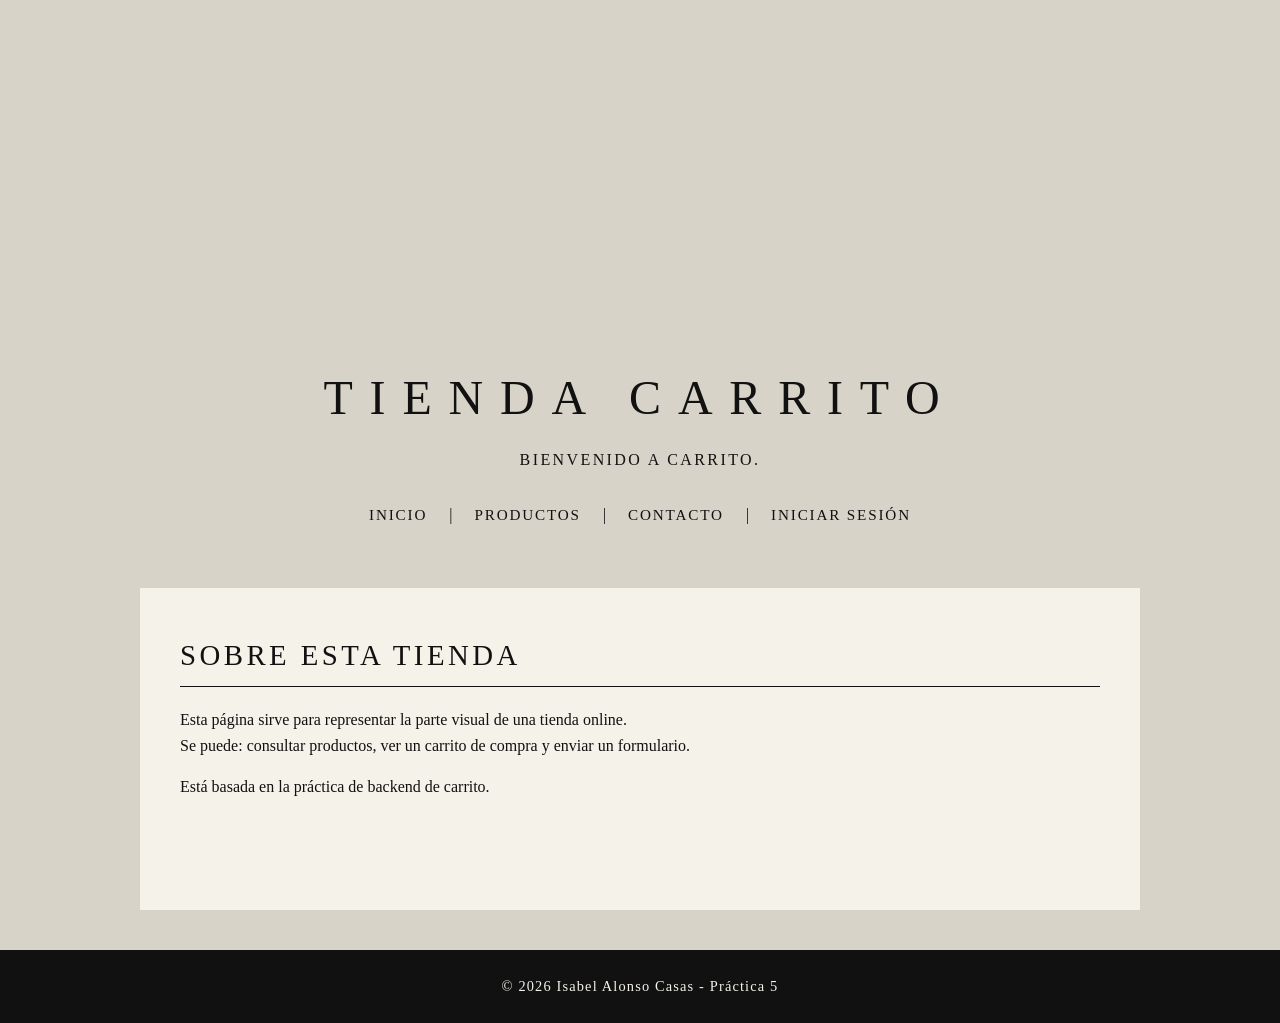
<file: index.html>
<!DOCTYPE html>
<html lang="es">
<head>
  <meta charset="UTF-8">
  <meta name="viewport" content="width=device-width, initial-scale=1.0">
  <title>Tienda Carrito - Inicio</title>
  <link rel="stylesheet" href="style.css">
</head>
<body>

  <header>
    <video autoplay muted loop src="ELCARRITO.mp4" type="video/mp4">
        Vídeo.
    </video>

    <h1>Tienda Carrito </h1> 
    <p>Bienvenido a CARRITO.</p>

    <nav>
      <a href="index.html">Inicio</a> |
      <a href="productos.html">Productos</a> |
      <a href="contacto.html">Contacto</a> |
      <a id="link-sesion" href="login.html">Iniciar sesión</a>
    </nav>

  </header>

  <main>
    <section>
      <h2>Sobre esta tienda</h2>
      <p>
        Esta página sirve para representar la parte visual de una tienda online. <br>
        Se puede: consultar productos, ver un carrito de compra y enviar un formulario.
      </p>
      <p>
        Está basada en la práctica de backend de carrito.
      </p>
    </section>
  </main>

  <footer>
     <p>© 2026 Isabel Alonso Casas - Práctica 5 </p>
  </footer>

  <script src="script.js"></script>

</body>
</html>
</file>
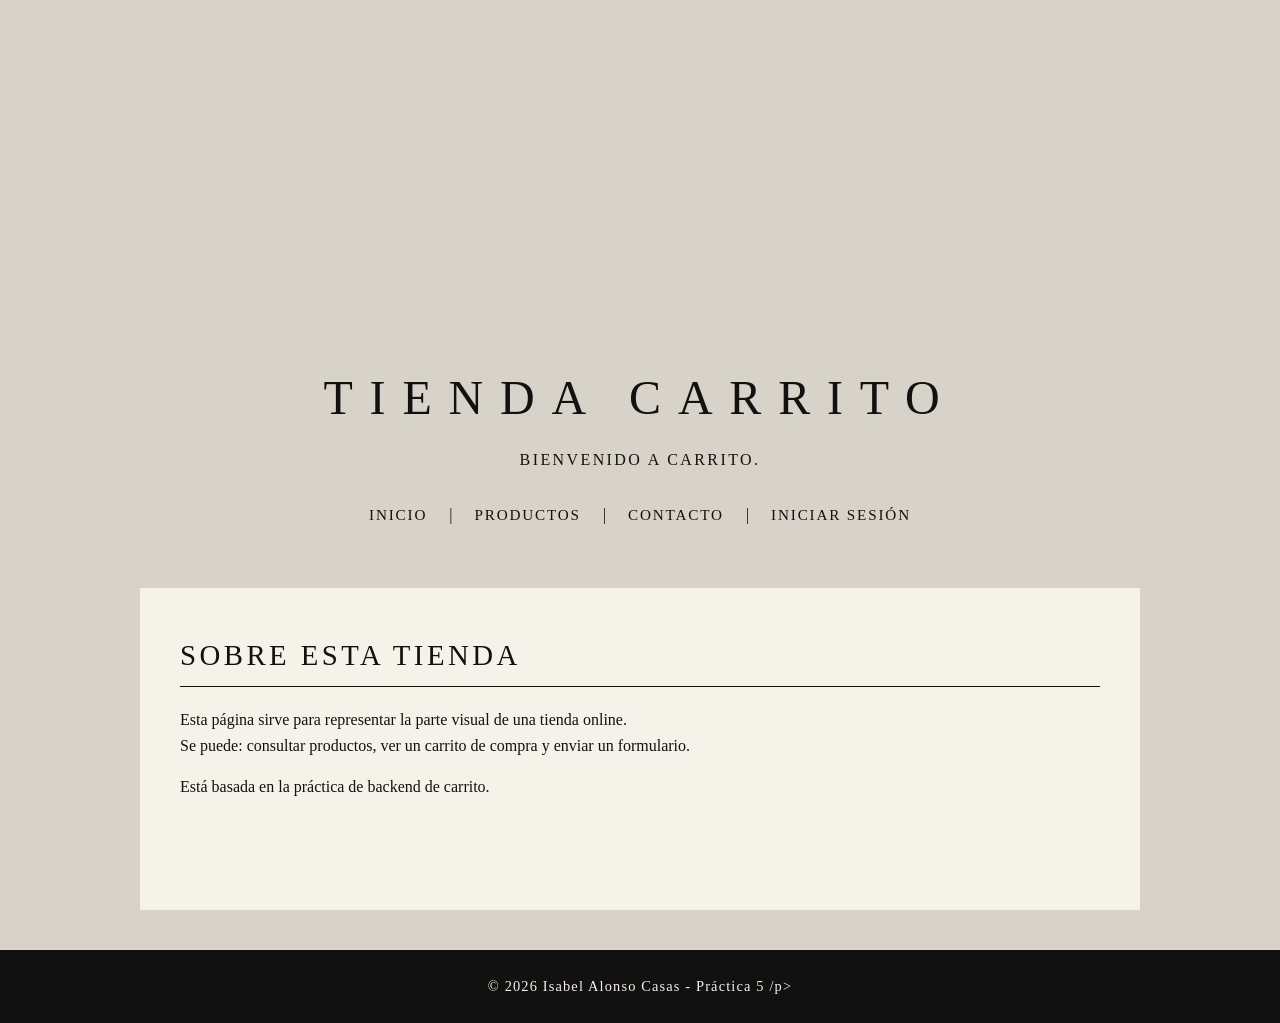
<file: frontend/index.html>
<!DOCTYPE html>
<html lang="es">
<head>
  <meta charset="UTF-8">
  <meta name="viewport" content="width=device-width, initial-scale=1.0">
  <title>Tienda Carrito - Inicio</title>
  <link rel="stylesheet" href="style.css">
</head>
<body>

  <header>
    <video autoplay muted loop src="ELCARRITO.mp4" type="video/mp4">
        Vídeo.
    </video>

    <h1>Tienda Carrito </h1> 
    <p>Bienvenido a CARRITO.</p>

    <nav>
      <a href="index.html">Inicio</a> |
      <a href="productos.html">Productos</a> |
      <a href="contacto.html">Contacto</a> |
      <a id="link-sesion" href="login.html">Iniciar sesión</a>
    </nav>

  </header>

  <main>
    <section>
      <h2>Sobre esta tienda</h2>
      <p>
        Esta página sirve para representar la parte visual de una tienda online. <br>
        Se puede: consultar productos, ver un carrito de compra y enviar un formulario.
      </p>
      <p>
        Está basada en la práctica de backend de carrito.
      </p>
    </section>
  </main>

  <footer>
     <p>© 2026 Isabel Alonso Casas - Práctica 5 /p>
  </footer>

  <script src="script.js"></script>

</body>
</html>
</file>
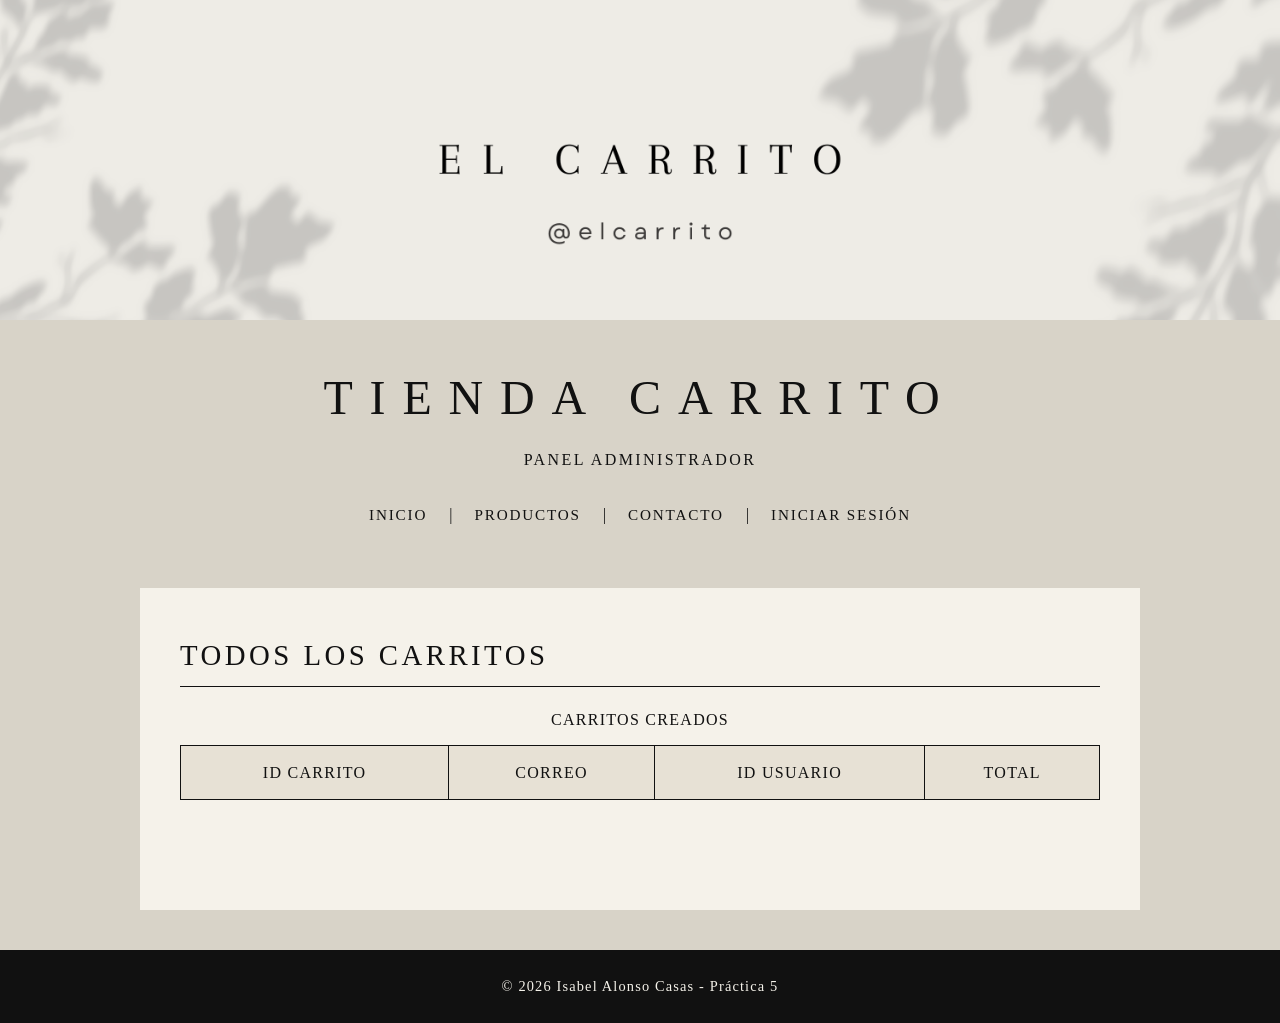
<file: admin.html>
<!DOCTYPE html>
<html lang="es">
<head>
  <meta charset="UTF-8">
  <meta name="viewport" content="width=device-width, initial-scale=1.0">
  <title>Tienda Carrito - Admin</title>
  <link rel="stylesheet" href="style.css">
</head>
<body>

<header>
  <img src="ELCARRITO.png" alt="Imagen carrito" width="300">

  <h1>Tienda Carrito</h1>
  <p>Panel administrador</p>

 <nav>
      <a href="index.html">Inicio</a> |
      <a href="productos.html">Productos</a> |
      <a href="contacto.html">Contacto</a> |
      <a id="link-sesion" href="login.html">Iniciar sesión</a>
    </nav>

</header>

<main>
  <section>
    <h2>Todos los carritos</h2>

    <table border="1">
      <caption>Carritos creados</caption>
      <thead>
        <tr>
          <th>ID Carrito</th>
          <th>Correo</th>
          <th>ID Usuario</th>
          <th>Total</th>
        </tr>
      </thead>
      <tbody id="tabla-carritos"></tbody>
    </table>
    
  </section>

</main>

<footer>
  <p>© 2026 Isabel Alonso Casas - Práctica 5 </p>
</footer>

<script src="script.js"></script>

</body>
</html>
</file>
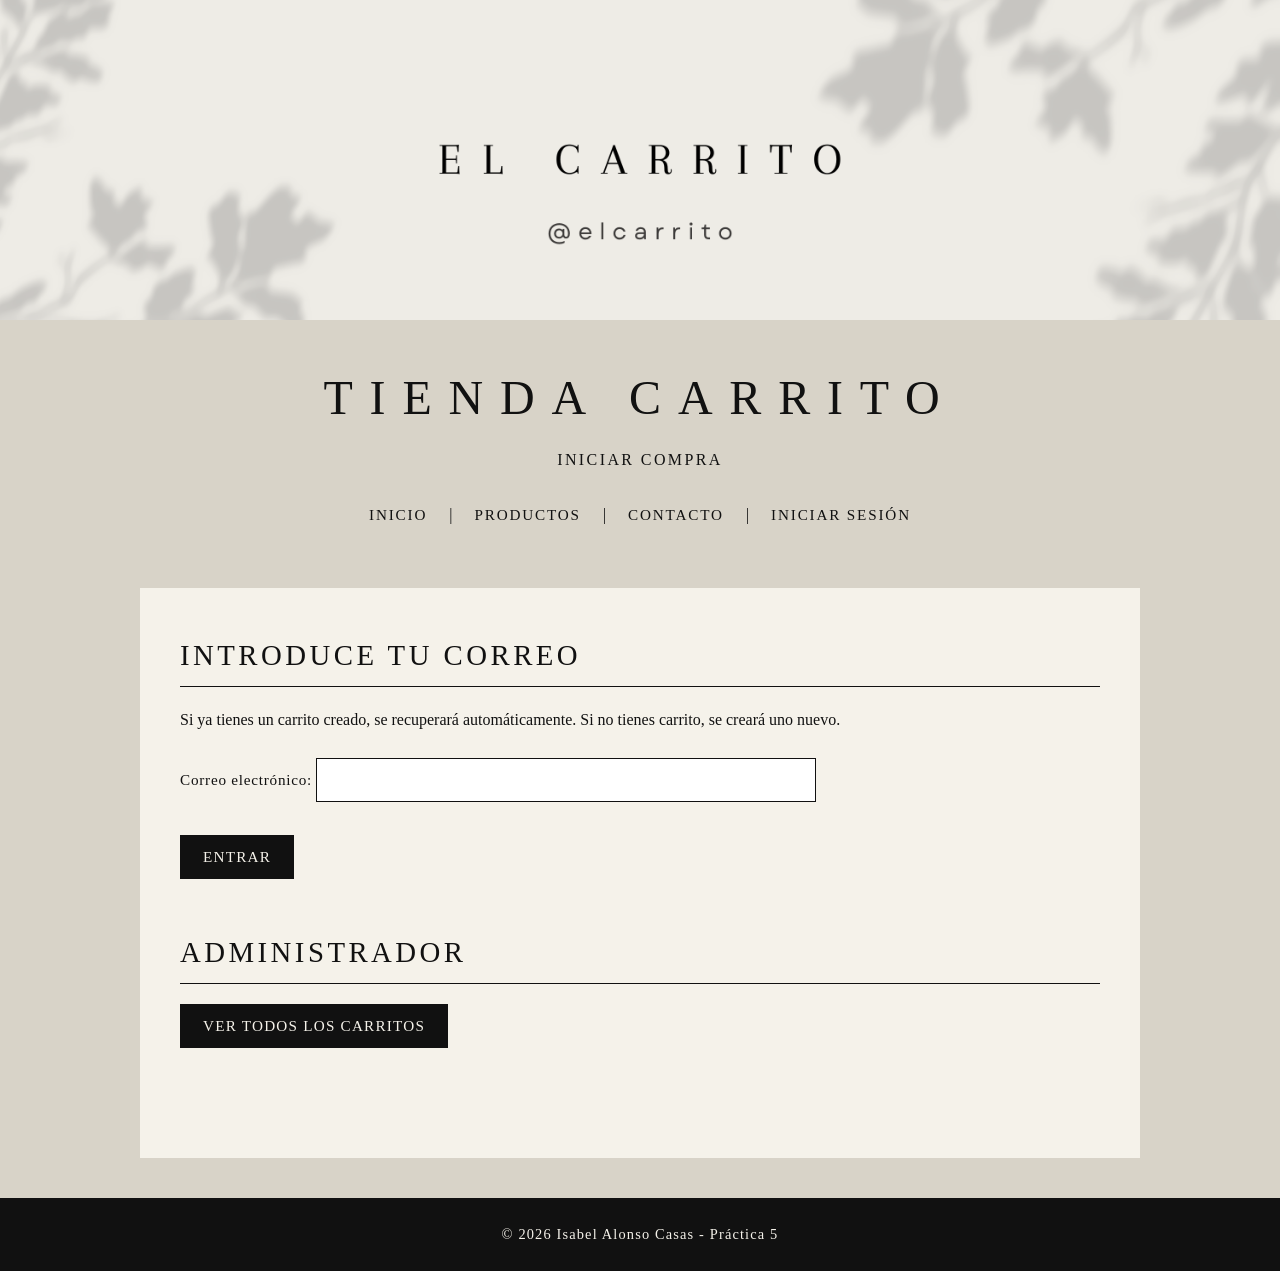
<file: carrito.html>
<!DOCTYPE html>
<html lang="es">
<head>
  <meta charset="UTF-8">
  <meta name="viewport" content="width=device-width, initial-scale=1.0">
  <title>Tienda Carrito - Carrito</title>
  <link rel="stylesheet" href="style.css">
</head>
<body>

  <header>

    <img src="ELCARRITO.png" alt="Imagen carrito" width="300">

    <h1>Tienda Carrito</h1>
    <p>Carrito de compra</p>

     <nav>
      <a href="index.html">Inicio</a> |
      <a href="productos.html">Productos</a> |
      <a href="contacto.html">Contacto</a> |
      <a id="link-sesion" href="login.html">Iniciar sesión</a>
    </nav>

  </header>

  <main>

    <section>
    <h2>Resumen del carrito</h2>

    <p id="datos-carrito"></p>

    <table border="1">
      <caption>Productos añadidos</caption>

      <thead>
        <tr>
          <th>ID Artículo</th>
          <th>Unidades</th>
          <th>Precio unitario</th>
          <th>Precio final</th>
          <th>Quitar producto</th>
        </tr>
      </thead>

      <tbody id="tabla-lineas-carrito"></tbody>
    </table>

    <p id="mensaje-carrito"></p>

    <button id="btn-borrar-carrito">Borrar carrito completo</button>
    <button id="btn-cerrar-sesion">Cerrar sesión</button>
  </section>

  </main>

  <footer>
     <p>© 2026 Isabel Alonso Casas - Práctica 5 </p>
  </footer>

  <script src="script.js"></script>

</body>
</html>
</file>
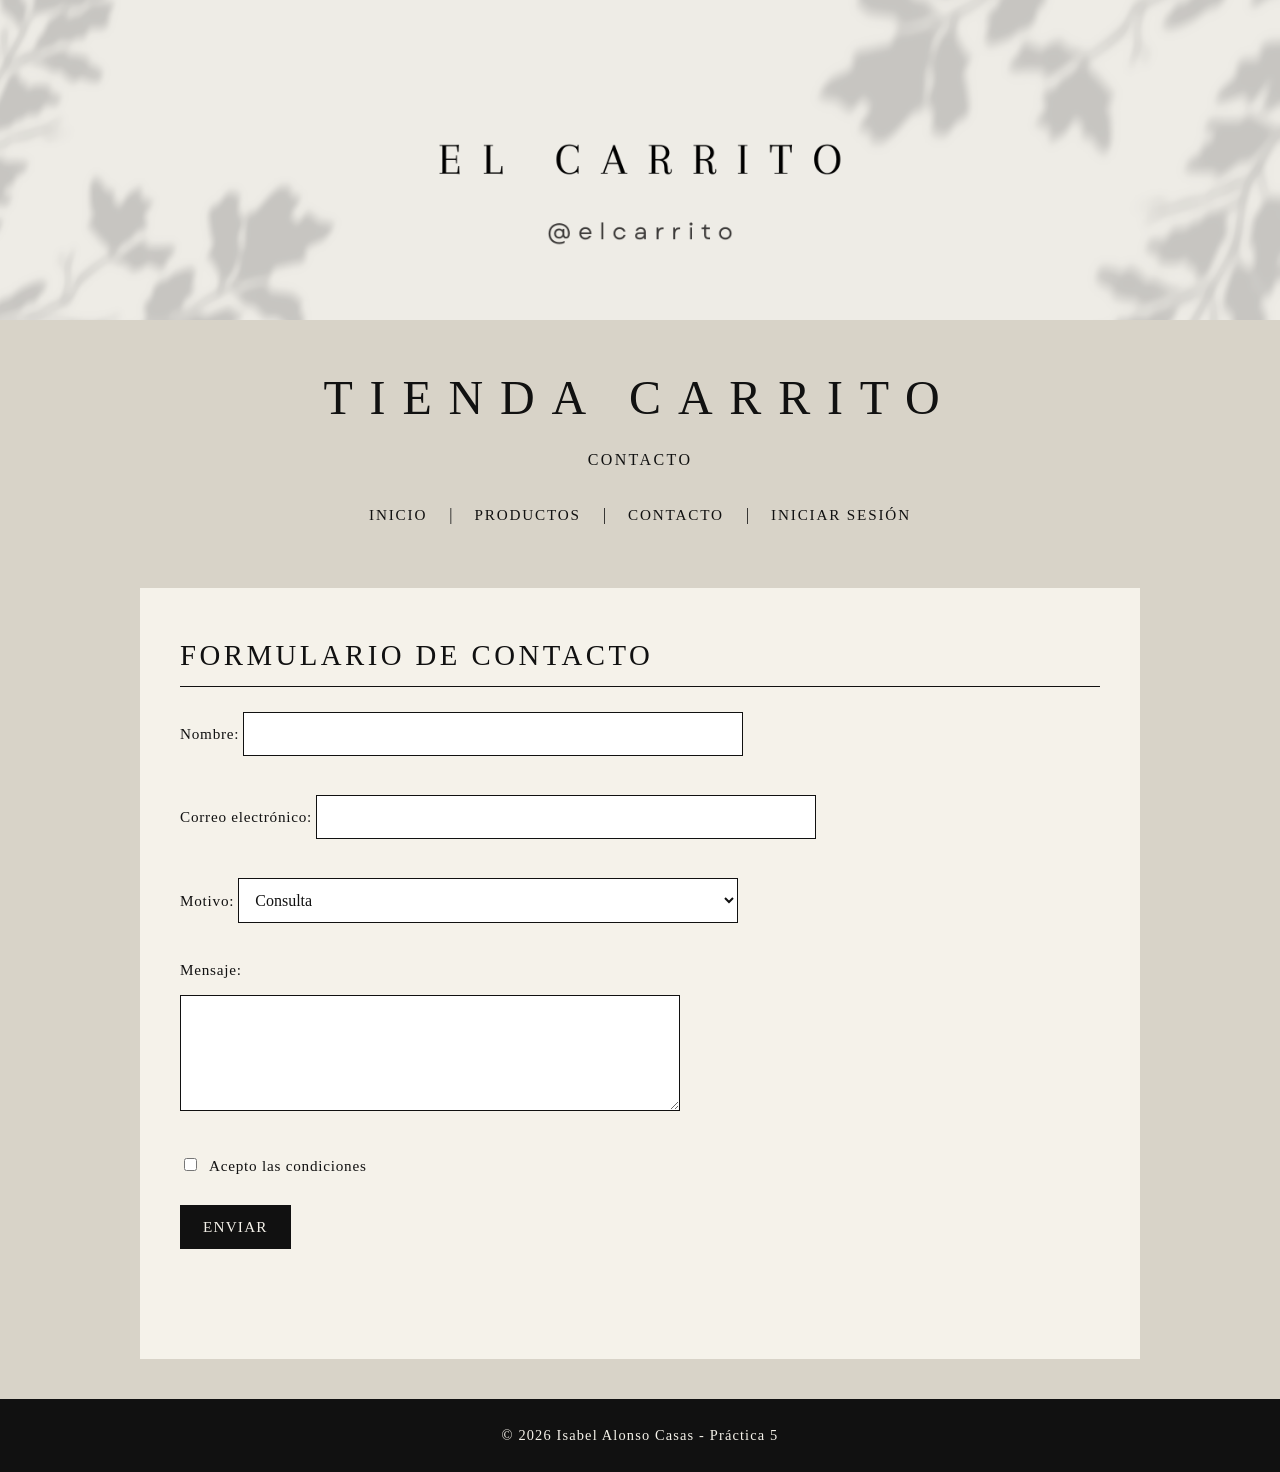
<file: contacto.html>
<!DOCTYPE html>
<html lang="es">
<head>
  <meta charset="UTF-8">
  <meta name="viewport" content="width=device-width, initial-scale=1.0">
  <title>Tienda Carrito - Contacto</title>
  <link rel="stylesheet" href="style.css">
</head>
<body>

  <header>

    <img src="ELCARRITO.png" alt="Imagen carrito" width="300">

    <h1>Tienda Carrito</h1>
    <p>Contacto</p>

    <nav>
      <a href="index.html">Inicio</a> |
      <a href="productos.html">Productos</a> |
      <a href="contacto.html">Contacto</a> |
      <a id="link-sesion" href="login.html">Iniciar sesión</a>
    </nav>

  </header>

  <main>

    <section>
      <h2>Formulario de contacto</h2>

      <form id="form-contacto">

        <p>
          <label for="nombre">Nombre:</label>
          <input type="text" id="nombre" name="nombre" required>
        </p>

        <p>
          <label for="correo">Correo electrónico:</label>
          <input type="email" id="correo" name="correo" required>
        </p>

        <p>
          <label for="motivo">Motivo:</label>
          <select id="motivo" name="motivo">
            <option value="consulta">Consulta</option>
            <option value="pedido">Pedido</option>
            <option value="incidencia">Incidencia</option>
          </select>
        </p>

        <p>
          <label for="mensaje">Mensaje:</label><br>
          <textarea id="mensaje" name="mensaje" rows="5" cols="40"></textarea>
        </p>

        <p>
          <input type="checkbox" id="acepto" name="acepto" required>
          <label for="acepto">Acepto las condiciones</label>
        </p>

        <p>
          <button type="submit">Enviar</button>
        </p>

      </form>

      <p id="mensaje-contacto"></p>

    </section>

  </main>

  <footer>
     <p>© 2026 Isabel Alonso Casas - Práctica 5 </p>
  </footer>

  <script src="script.js"></script>

</body>
</html>
</file>
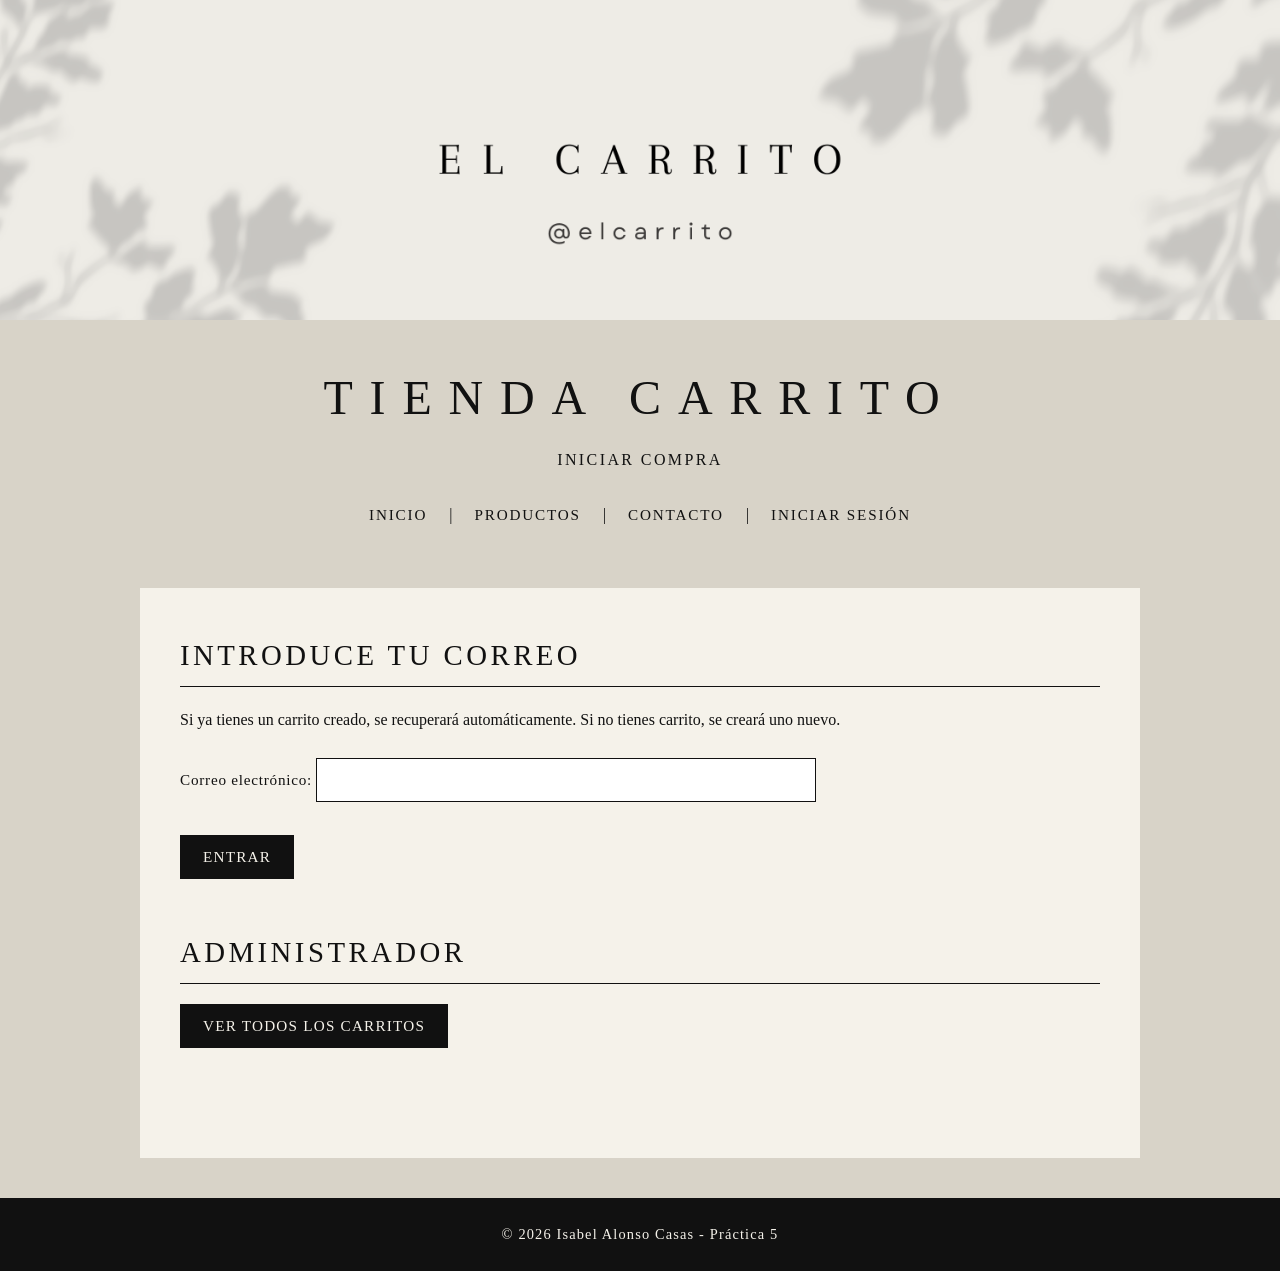
<file: login.html>
<!DOCTYPE html>
<html lang="es">
<head>
  <meta charset="UTF-8">
  <meta name="viewport" content="width=device-width, initial-scale=1.0">
  <title>Tienda Carrito - Iniciar compra</title>
  <link rel="stylesheet" href="style.css">
</head>
<body>

<header>
  <img src="ELCARRITO.png" alt="Imagen carrito" width="300">

  <h1>Tienda Carrito</h1>
  <p>Iniciar compra</p>

   <nav>
      <a href="index.html">Inicio</a> |
      <a href="productos.html">Productos</a> |
      <a href="contacto.html">Contacto</a> |
      <a id="link-sesion" href="login.html">Iniciar sesión</a>
    </nav>

</header>

<main>
  <section>
    <h2>Introduce tu correo</h2>

    <p>
      Si ya tienes un carrito creado, se recuperará automáticamente.
      Si no tienes carrito, se creará uno nuevo.
    </p>

    <form id="form-login">
      <p>
        <label for="correo-login">Correo electrónico:</label>
        <input type="email" id="correo-login" required>
      </p>

      <button type="submit">Entrar</button>
    </form>

    <p id="mensaje-login"></p>
  </section>

  <section>
    <h2>Administrador</h2>
    <a href="admin.html">
        <button>Ver todos los carritos</button>
    </a>
  </section>
</main>

<footer>
   <p>© 2026 Isabel Alonso Casas - Práctica 5 </p>
</footer>

<script src="script.js"></script>

</body>
</html>
</file>
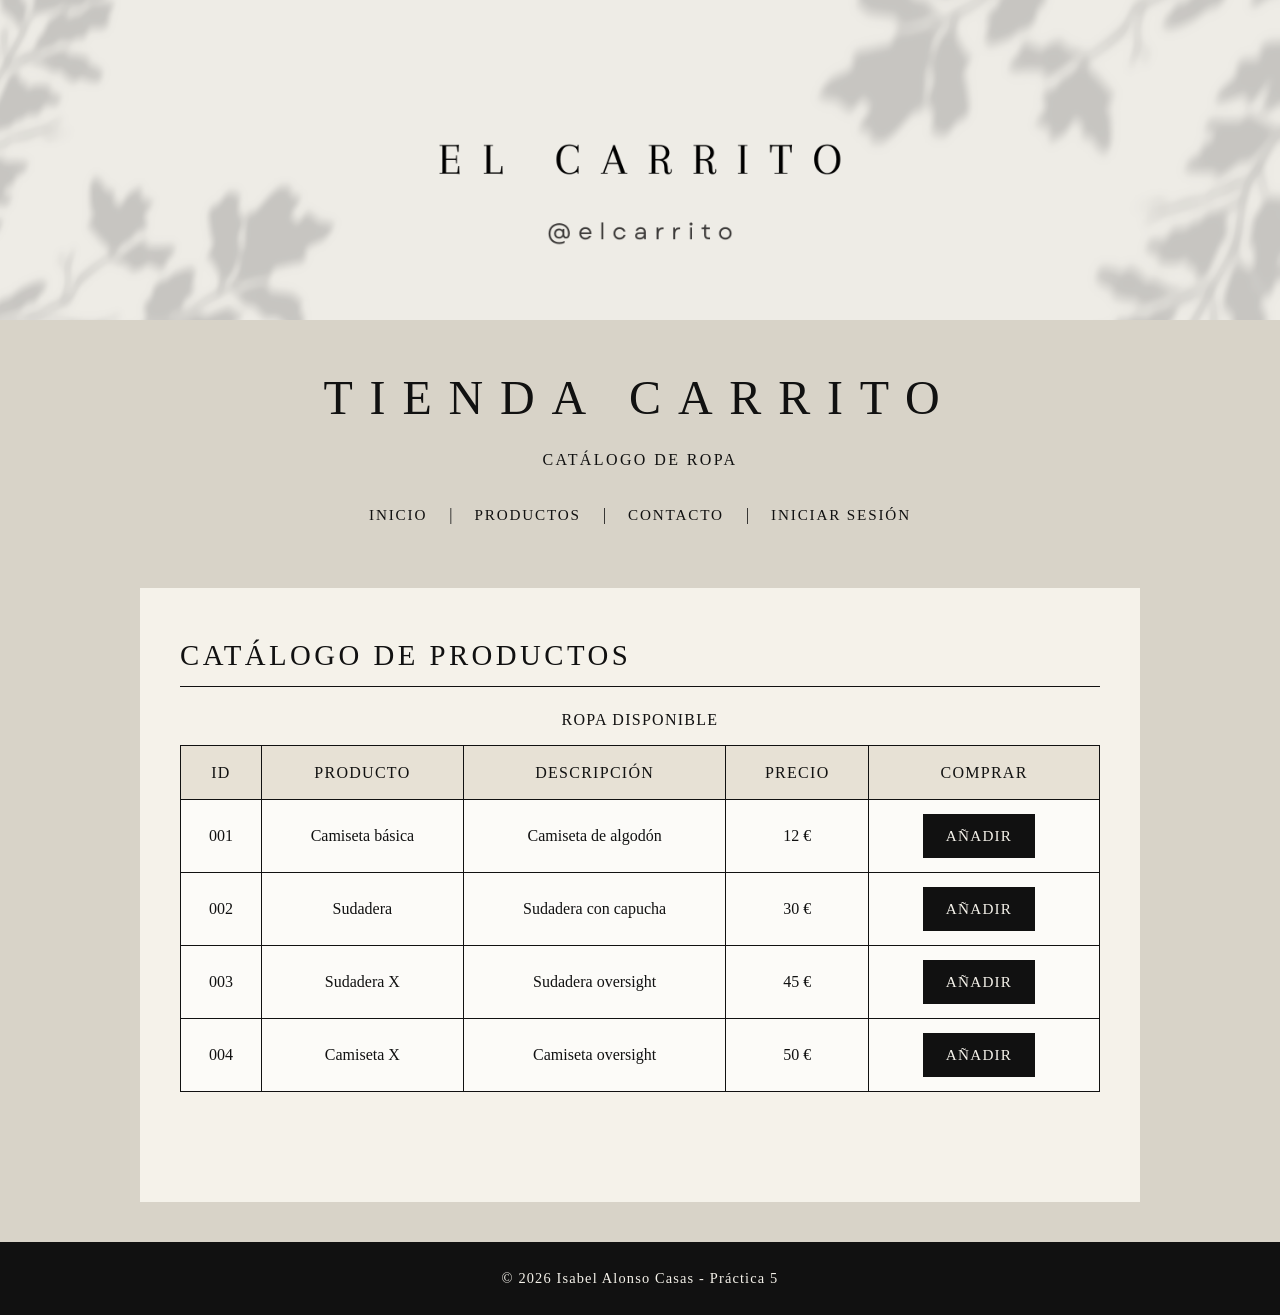
<file: productos.html>
<!DOCTYPE html>
<html lang="es">
<head>
  <meta charset="UTF-8">
  <meta name="viewport" content="width=device-width, initial-scale=1.0">
  <title>Tienda Carrito - Productos</title>
  <link rel="stylesheet" href="style.css">
</head>
<body>
  <header>

    <img src="ELCARRITO.png" alt="Imagen carrito">

    <h1>Tienda Carrito</h1>
    <p>Catálogo de ropa</p>

     <nav>
      <a href="index.html">Inicio</a> |
      <a href="productos.html">Productos</a> |
      <a href="contacto.html">Contacto</a> |
      <a id="link-sesion" href="login.html">Iniciar sesión</a>
    </nav>

  </header>

  <main>

    <section>
      <h2>Catálogo de productos</h2>

      <table border="1">
        <caption>Ropa disponible</caption>

        <tr>
          <th>ID</th>
          <th>Producto</th>
          <th>Descripción</th>
          <th>Precio</th>
          <th>Comprar</th>
        </tr>

        <tr>
          <td>001</td>
          <td>Camiseta básica</td>
          <td>Camiseta de algodón</td>
          <td>12 €</td>
          <td><button id="btn-001">Añadir</button></td>
        </tr>

        <tr>
          <td>002</td>
          <td>Sudadera</td>
          <td>Sudadera con capucha</td>
          <td>30 €</td>
          <td><button id="btn-002">Añadir</button></td>
        </tr>

        <tr>
          <td>003</td>
          <td>Sudadera X</td>
          <td>Sudadera oversight</td>
          <td>45 €</td>
          <td><button id="btn-003">Añadir</button></td>
        </tr>

        <tr>
          <td>004</td>
          <td>Camiseta X</td>
          <td>Camiseta oversight</td>
          <td>50 €</td>
          <td><button id="btn-004">Añadir</button></td>
        </tr>

      </table>

      <p id="mensaje-productos"></p>

    </section>

  </main>

  <footer>
    <p>© 2026 Isabel Alonso Casas - Práctica 5 </p>
  </footer>

<script src="script.js"></script>

</body>
</html>
</file>
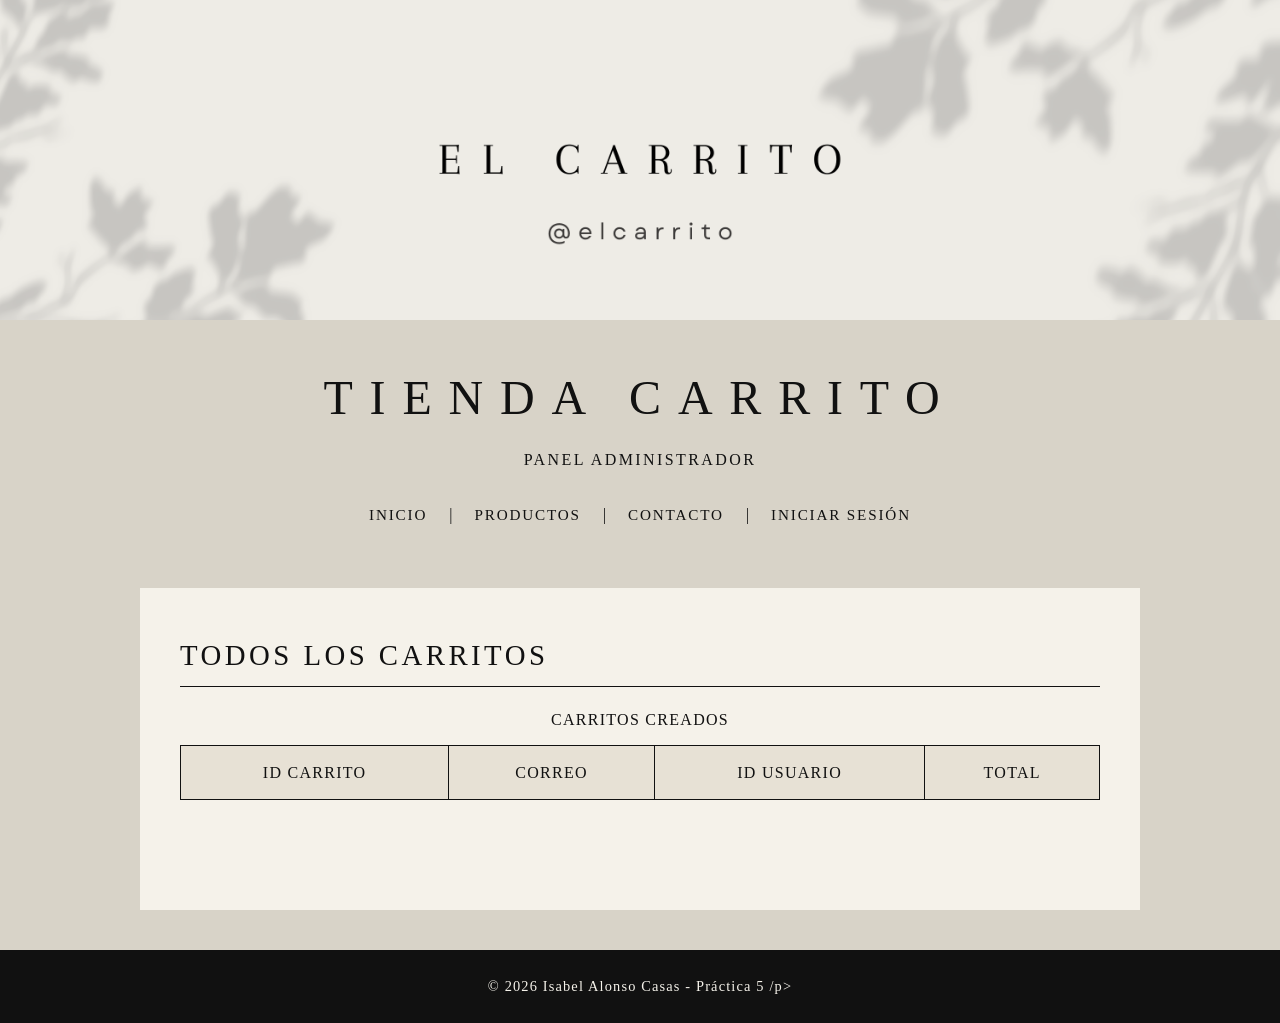
<file: frontend/admin.html>
<!DOCTYPE html>
<html lang="es">
<head>
  <meta charset="UTF-8">
  <meta name="viewport" content="width=device-width, initial-scale=1.0">
  <title>Tienda Carrito - Admin</title>
  <link rel="stylesheet" href="style.css">
</head>
<body>

<header>
  <img src="ELCARRITO.png" alt="Imagen carrito" width="300">

  <h1>Tienda Carrito</h1>
  <p>Panel administrador</p>

 <nav>
      <a href="index.html">Inicio</a> |
      <a href="productos.html">Productos</a> |
      <a href="contacto.html">Contacto</a> |
      <a id="link-sesion" href="login.html">Iniciar sesión</a>
    </nav>

</header>

<main>
  <section>
    <h2>Todos los carritos</h2>

    <table border="1">
      <caption>Carritos creados</caption>
      <thead>
        <tr>
          <th>ID Carrito</th>
          <th>Correo</th>
          <th>ID Usuario</th>
          <th>Total</th>
        </tr>
      </thead>
      <tbody id="tabla-carritos"></tbody>
    </table>
    
  </section>

</main>

<footer>
  <p>© 2026 Isabel Alonso Casas - Práctica 5 /p>
</footer>

<script src="script.js"></script>

</body>
</html>
</file>
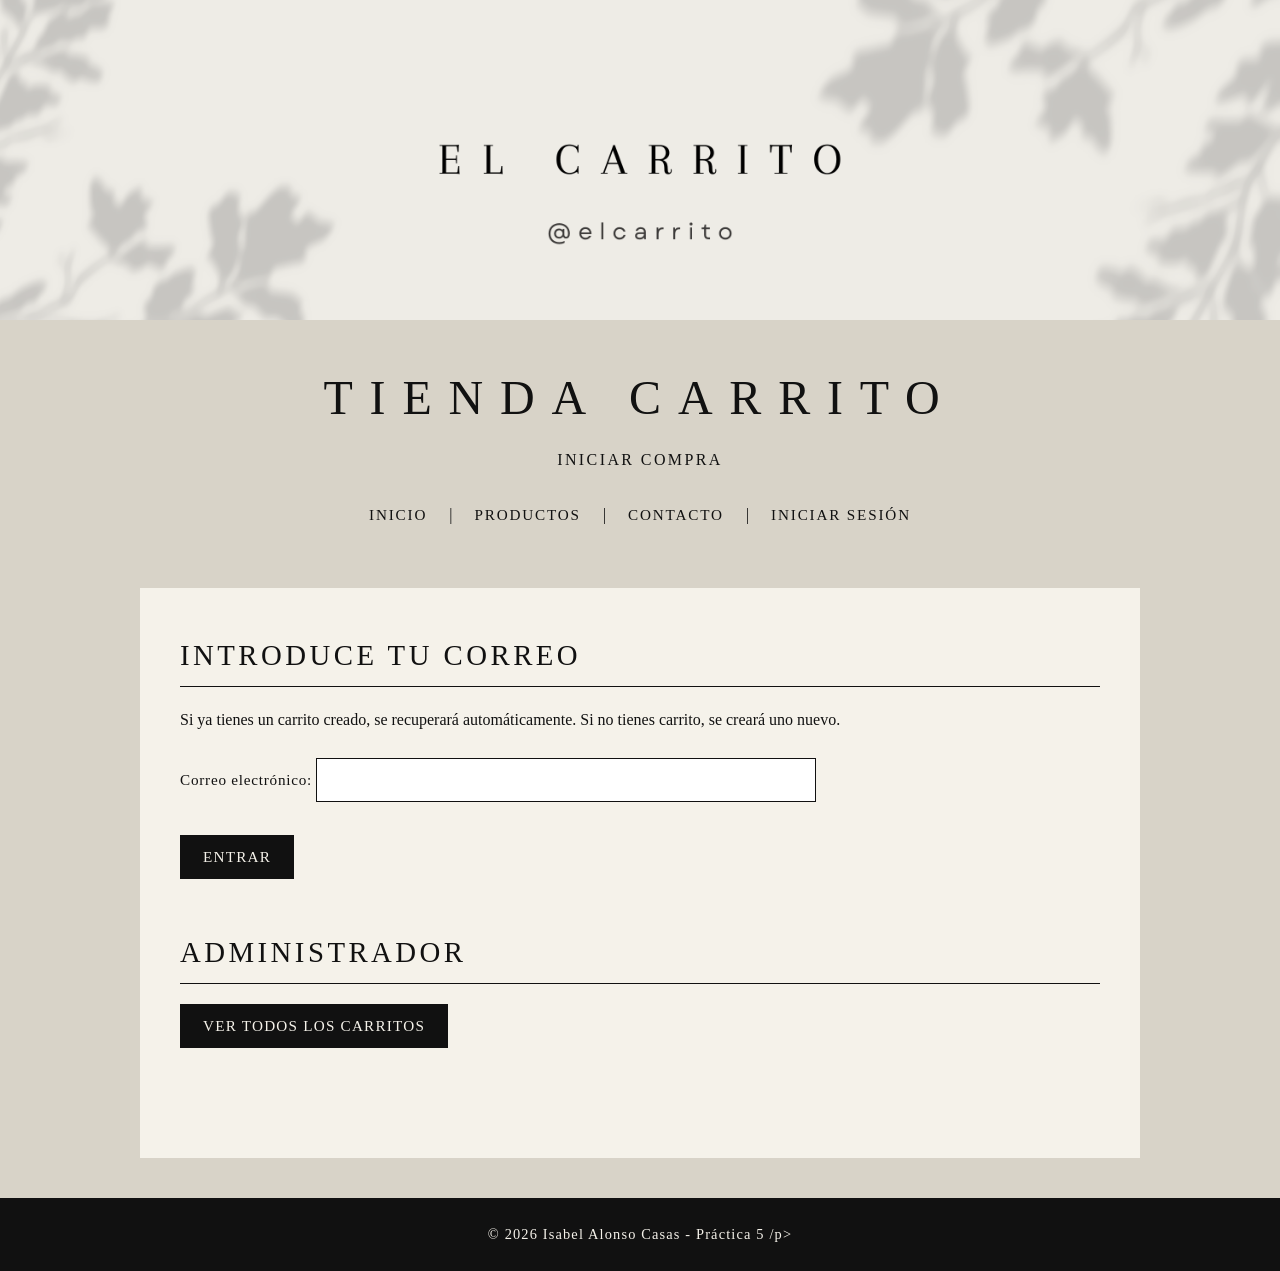
<file: frontend/carrito.html>
<!DOCTYPE html>
<html lang="es">
<head>
  <meta charset="UTF-8">
  <meta name="viewport" content="width=device-width, initial-scale=1.0">
  <title>Tienda Carrito - Carrito</title>
  <link rel="stylesheet" href="style.css">
</head>
<body>

  <header>

    <img src="ELCARRITO.png" alt="Imagen carrito" width="300">

    <h1>Tienda Carrito</h1>
    <p>Carrito de compra</p>

     <nav>
      <a href="index.html">Inicio</a> |
      <a href="productos.html">Productos</a> |
      <a href="contacto.html">Contacto</a> |
      <a id="link-sesion" href="login.html">Iniciar sesión</a>
    </nav>

  </header>

  <main>

    <section>
    <h2>Resumen del carrito</h2>

    <p id="datos-carrito"></p>

    <table border="1">
      <caption>Productos añadidos</caption>

      <thead>
        <tr>
          <th>ID Artículo</th>
          <th>Unidades</th>
          <th>Precio unitario</th>
          <th>Precio final</th>
          <th>Quitar producto</th>
        </tr>
      </thead>

      <tbody id="tabla-lineas-carrito"></tbody>
    </table>

    <p id="mensaje-carrito"></p>

    <button id="btn-borrar-carrito">Borrar carrito completo</button>
    <button id="btn-cerrar-sesion">Cerrar sesión</button>
  </section>

  </main>

  <footer>
     <p>© 2026 Isabel Alonso Casas - Práctica 5 /p>
  </footer>

  <script src="script.js"></script>

</body>
</html>
</file>
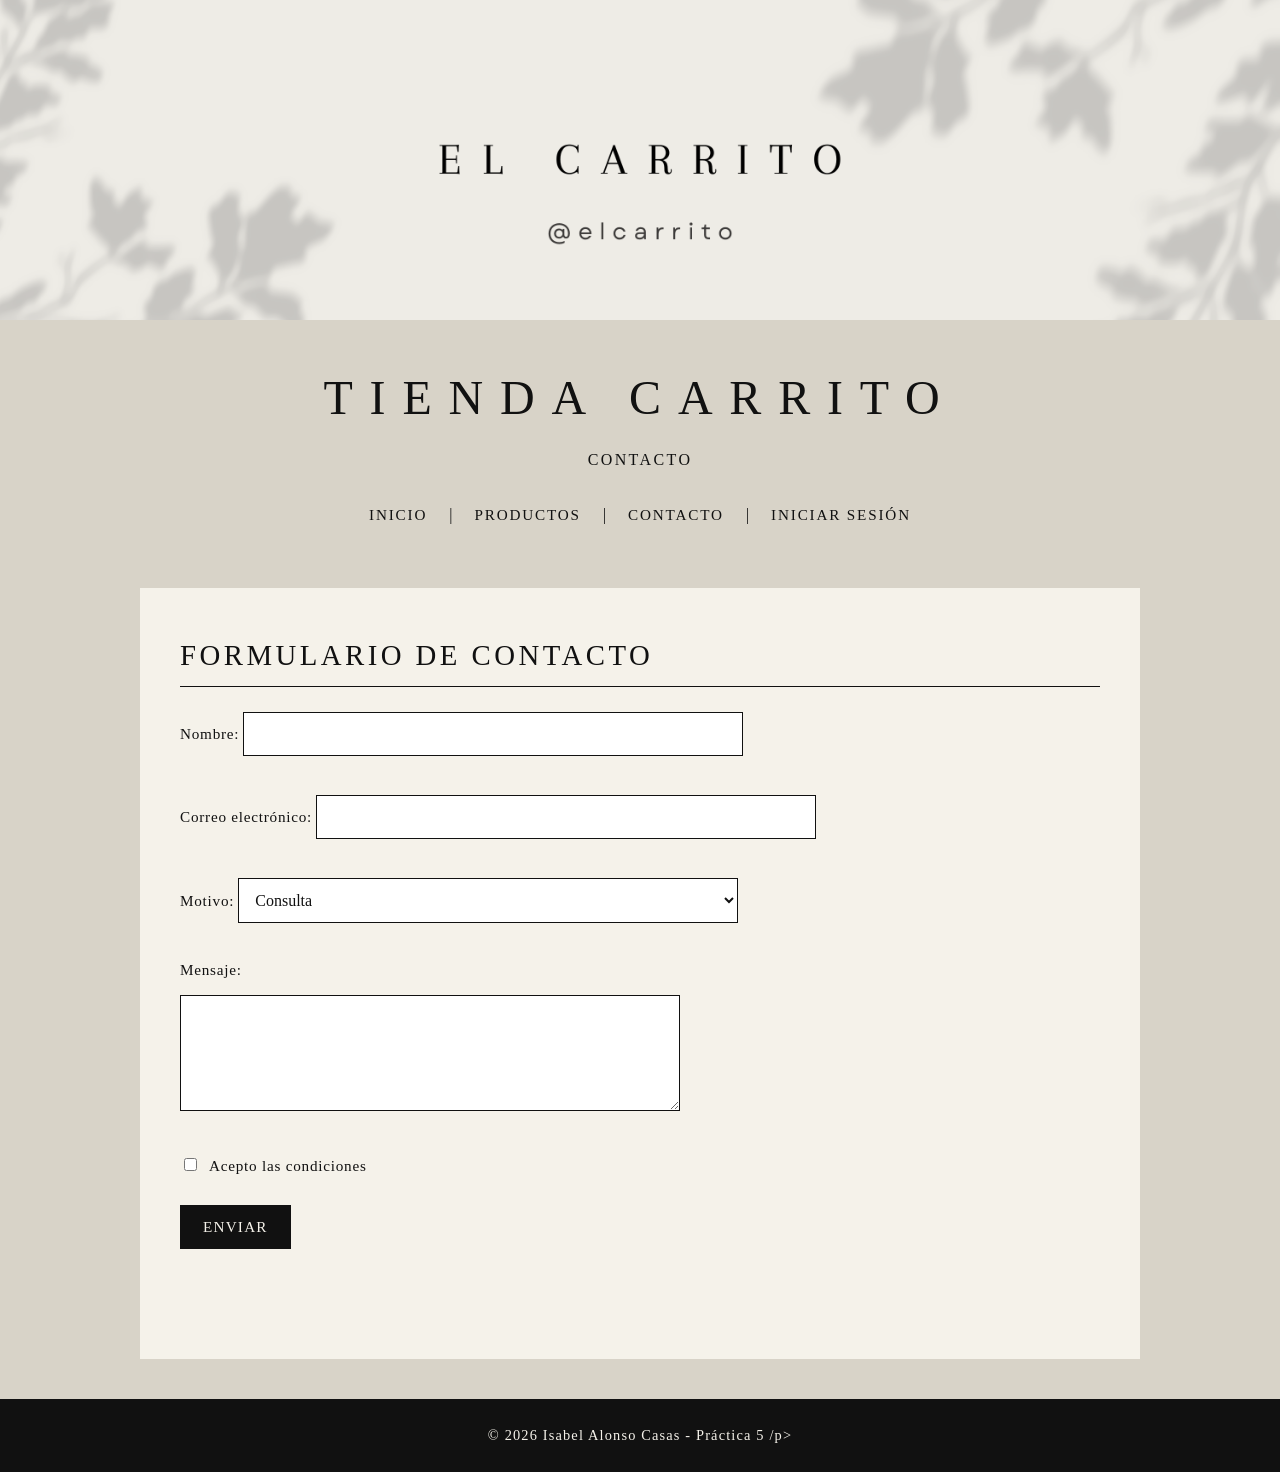
<file: frontend/contacto.html>
<!DOCTYPE html>
<html lang="es">
<head>
  <meta charset="UTF-8">
  <meta name="viewport" content="width=device-width, initial-scale=1.0">
  <title>Tienda Carrito - Contacto</title>
  <link rel="stylesheet" href="style.css">
</head>
<body>

  <header>

    <img src="ELCARRITO.png" alt="Imagen carrito" width="300">

    <h1>Tienda Carrito</h1>
    <p>Contacto</p>

    <nav>
      <a href="index.html">Inicio</a> |
      <a href="productos.html">Productos</a> |
      <a href="contacto.html">Contacto</a> |
      <a id="link-sesion" href="login.html">Iniciar sesión</a>
    </nav>

  </header>

  <main>

    <section>
      <h2>Formulario de contacto</h2>

      <form id="form-contacto">

        <p>
          <label for="nombre">Nombre:</label>
          <input type="text" id="nombre" name="nombre" required>
        </p>

        <p>
          <label for="correo">Correo electrónico:</label>
          <input type="email" id="correo" name="correo" required>
        </p>

        <p>
          <label for="motivo">Motivo:</label>
          <select id="motivo" name="motivo">
            <option value="consulta">Consulta</option>
            <option value="pedido">Pedido</option>
            <option value="incidencia">Incidencia</option>
          </select>
        </p>

        <p>
          <label for="mensaje">Mensaje:</label><br>
          <textarea id="mensaje" name="mensaje" rows="5" cols="40"></textarea>
        </p>

        <p>
          <input type="checkbox" id="acepto" name="acepto" required>
          <label for="acepto">Acepto las condiciones</label>
        </p>

        <p>
          <button type="submit">Enviar</button>
        </p>

      </form>

      <p id="mensaje-contacto"></p>

    </section>

  </main>

  <footer>
     <p>© 2026 Isabel Alonso Casas - Práctica 5 /p>
  </footer>

  <script src="script.js"></script>

</body>
</html>
</file>
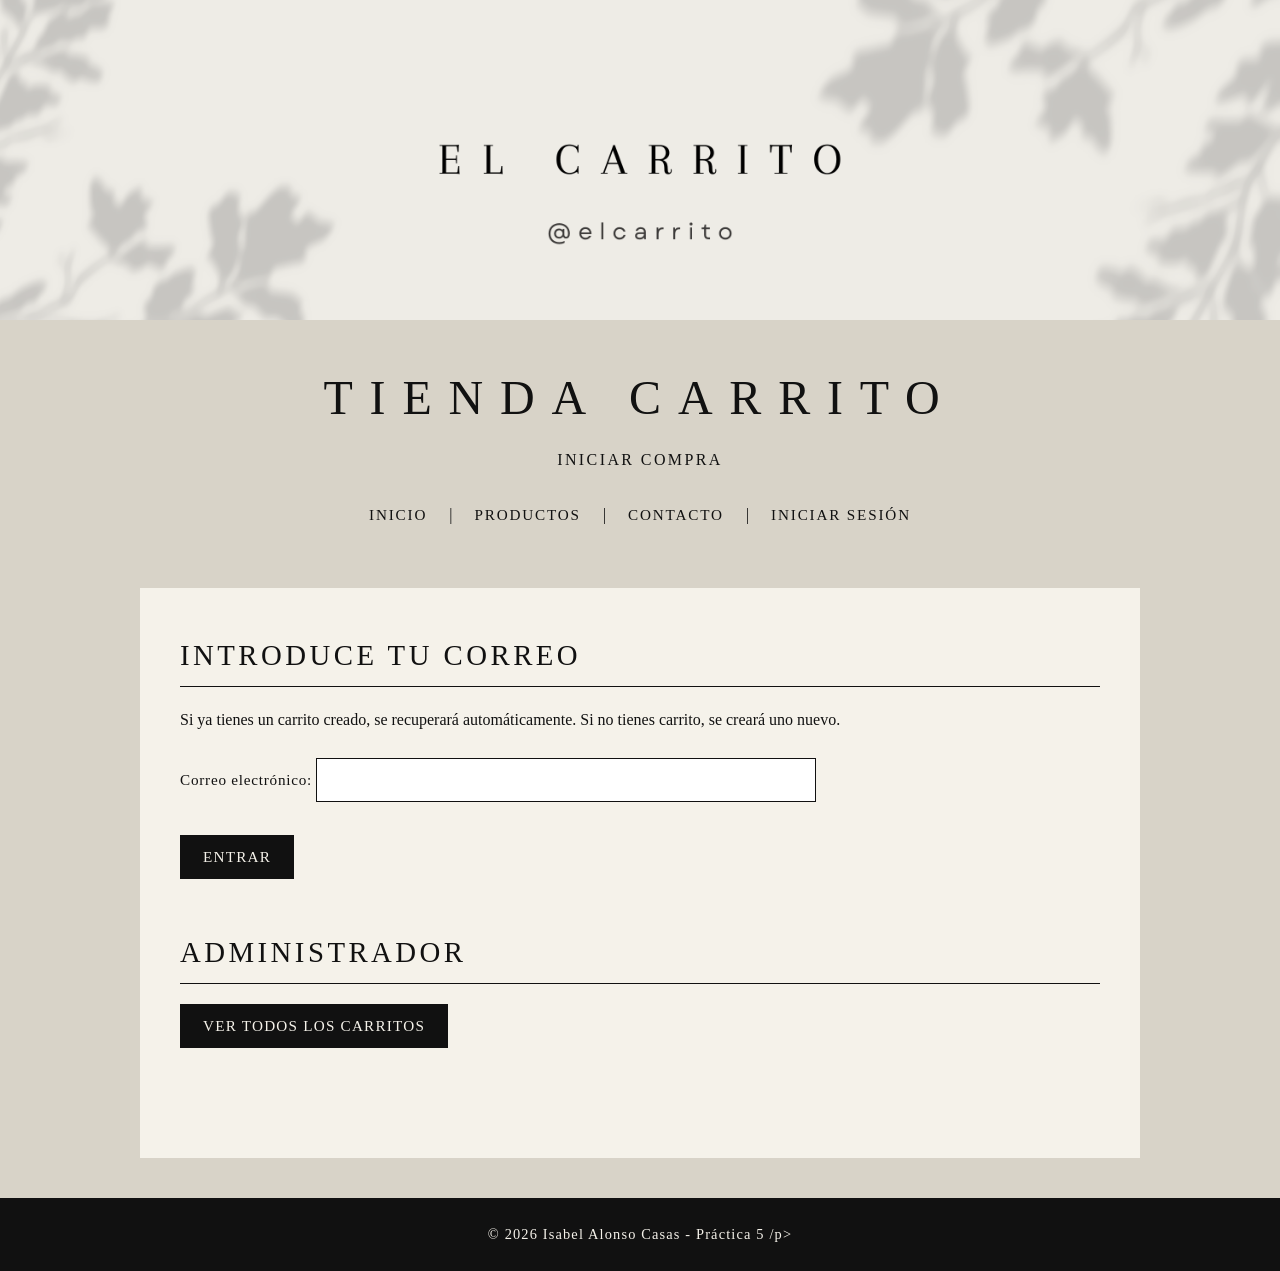
<file: frontend/login.html>
<!DOCTYPE html>
<html lang="es">
<head>
  <meta charset="UTF-8">
  <meta name="viewport" content="width=device-width, initial-scale=1.0">
  <title>Tienda Carrito - Iniciar compra</title>
  <link rel="stylesheet" href="style.css">
</head>
<body>

<header>
  <img src="ELCARRITO.png" alt="Imagen carrito" width="300">

  <h1>Tienda Carrito</h1>
  <p>Iniciar compra</p>

   <nav>
      <a href="index.html">Inicio</a> |
      <a href="productos.html">Productos</a> |
      <a href="contacto.html">Contacto</a> |
      <a id="link-sesion" href="login.html">Iniciar sesión</a>
    </nav>

</header>

<main>
  <section>
    <h2>Introduce tu correo</h2>

    <p>
      Si ya tienes un carrito creado, se recuperará automáticamente.
      Si no tienes carrito, se creará uno nuevo.
    </p>

    <form id="form-login">
      <p>
        <label for="correo-login">Correo electrónico:</label>
        <input type="email" id="correo-login" required>
      </p>

      <button type="submit">Entrar</button>
    </form>

    <p id="mensaje-login"></p>
  </section>

  <section>
    <h2>Administrador</h2>
    <a href="admin.html">
        <button>Ver todos los carritos</button>
    </a>
  </section>
</main>

<footer>
   <p>© 2026 Isabel Alonso Casas - Práctica 5 /p>
</footer>

<script src="script.js"></script>

</body>
</html>
</file>
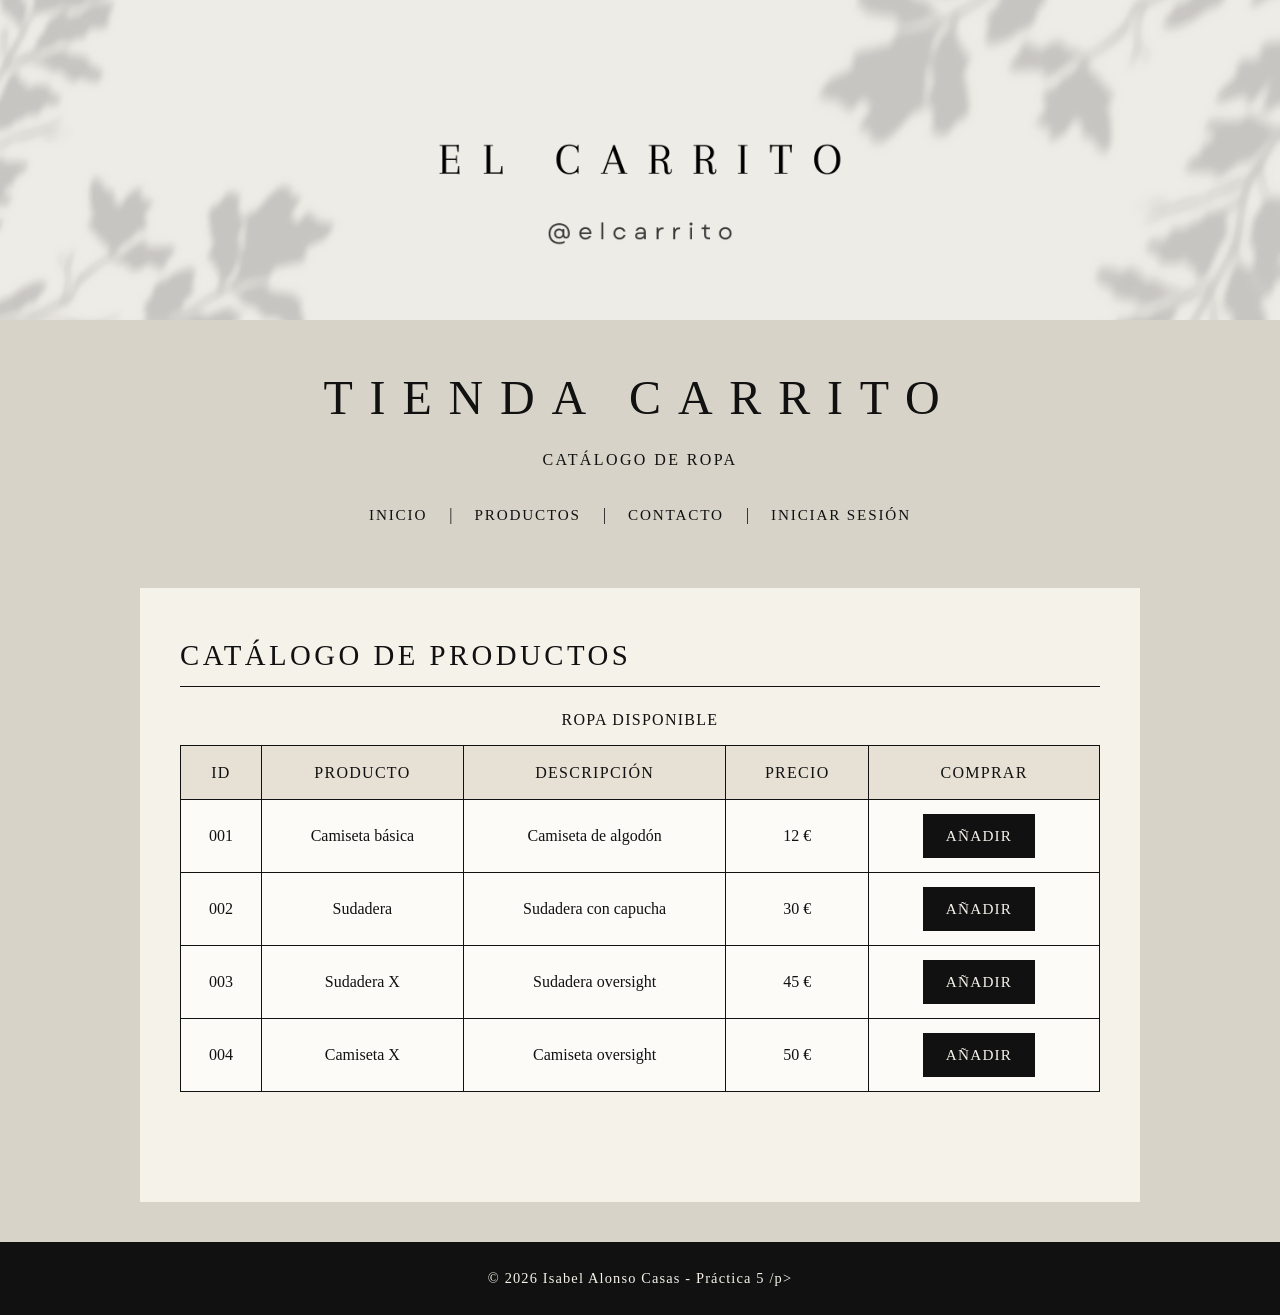
<file: frontend/productos.html>
<!DOCTYPE html>
<html lang="es">
<head>
  <meta charset="UTF-8">
  <meta name="viewport" content="width=device-width, initial-scale=1.0">
  <title>Tienda Carrito - Productos</title>
  <link rel="stylesheet" href="style.css">
</head>
<body>
  <header>

    <img src="ELCARRITO.png" alt="Imagen carrito">

    <h1>Tienda Carrito</h1>
    <p>Catálogo de ropa</p>

     <nav>
      <a href="index.html">Inicio</a> |
      <a href="productos.html">Productos</a> |
      <a href="contacto.html">Contacto</a> |
      <a id="link-sesion" href="login.html">Iniciar sesión</a>
    </nav>

  </header>

  <main>

    <section>
      <h2>Catálogo de productos</h2>

      <table border="1">
        <caption>Ropa disponible</caption>

        <tr>
          <th>ID</th>
          <th>Producto</th>
          <th>Descripción</th>
          <th>Precio</th>
          <th>Comprar</th>
        </tr>

        <tr>
          <td>001</td>
          <td>Camiseta básica</td>
          <td>Camiseta de algodón</td>
          <td>12 €</td>
          <td><button id="btn-001">Añadir</button></td>
        </tr>

        <tr>
          <td>002</td>
          <td>Sudadera</td>
          <td>Sudadera con capucha</td>
          <td>30 €</td>
          <td><button id="btn-002">Añadir</button></td>
        </tr>

        <tr>
          <td>003</td>
          <td>Sudadera X</td>
          <td>Sudadera oversight</td>
          <td>45 €</td>
          <td><button id="btn-003">Añadir</button></td>
        </tr>

        <tr>
          <td>004</td>
          <td>Camiseta X</td>
          <td>Camiseta oversight</td>
          <td>50 €</td>
          <td><button id="btn-004">Añadir</button></td>
        </tr>

      </table>

      <p id="mensaje-productos"></p>

    </section>

  </main>

  <footer>
    <p>© 2026 Isabel Alonso Casas - Práctica 5 /p>
  </footer>

<script src="script.js"></script>

</body>
</html>
</file>
<file: style.css>
body {
  margin: 0;
  padding: 0;
  background-color: #d8d3c8;
  color: #111111;
  font-family: Georgia, "Times New Roman", serif;
  line-height: 1.6;
}

header {
  text-align: center;
  background-color: #d8d3c8;
}

header img {
  display: block;
  width: 100%;
  height: 320px;
  object-fit: cover;
}

header video {
  display: block;
  width: 100%;
  height: 320px;
  object-fit: cover;
}

header h1 {
  margin-top: 40px;
  margin-bottom: 10px;
  font-size: 3rem;
  font-weight: normal;
  letter-spacing: 0.35em;
  text-transform: uppercase;
}

header p {
  margin-top: 0;
  margin-bottom: 30px;
  font-size: 1rem;
  letter-spacing: 0.15em;
  text-transform: uppercase;
}


nav {
  margin-bottom: 40px;
  padding-bottom: 20px;
}

nav a {
  color: #111111;
  text-decoration: none;
  margin: 0 18px;
  font-size: 0.95rem;
  letter-spacing: 0.12em;
  text-transform: uppercase;
}

nav a:hover {
  text-decoration: underline;
}


main {
  max-width: 1000px;
  margin: 0 auto;
  padding: 20px 40px 60px 40px;
  background-color: #f5f2ea;
  box-sizing: border-box;
}

section {
  margin-bottom: 50px;
}

h2 {
  font-size: 1.8rem;
  font-weight: normal;
  letter-spacing: 0.12em;
  text-transform: uppercase;
  margin-bottom: 20px;
  border-bottom: 1px solid #111111;
  padding-bottom: 8px;
}

p {
  font-size: 1rem;
  margin-bottom: 15px;
}


table {
  width: 100%;
  border-collapse: collapse;
  margin-top: 20px;
  background-color: #ffffff;
}

caption {
  caption-side: top;
  margin-bottom: 12px;
  font-size: 1rem;
  letter-spacing: 0.08em;
  text-transform: uppercase;
}

th,
td {
  border: 1px solid #111111;
  padding: 14px;
  text-align: center;
}

th {
  background-color: #e7e1d5;
  font-weight: normal;
  letter-spacing: 0.08em;
  text-transform: uppercase;
}

td {
  background-color: #fcfbf8;
}

form {
  margin-top: 20px;
}

label {
  display: inline-block;
  margin-bottom: 8px;
  font-size: 0.95rem;
  letter-spacing: 0.05em;
}

input,
select,
textarea {
  width: 100%;
  max-width: 500px;
  padding: 12px;
  margin-top: 5px;
  margin-bottom: 18px;
  border: 1px solid #111111;
  background-color: #ffffff;
  color: #111111;
  font-family: Georgia, "Times New Roman", serif;
  font-size: 1rem;
  box-sizing: border-box;
}

textarea {
  resize: vertical;
}

input[type="checkbox"] {
  width: auto;
  margin-right: 8px;
}


button {
  padding: 12px 22px;
  margin-right: 10px;
  border: 1px solid #111111;
  background-color: #111111;
  color: #f5f2ea;
  font-family: Georgia, "Times New Roman", serif;
  font-size: 0.95rem;
  letter-spacing: 0.08em;
  text-transform: uppercase;
  cursor: pointer;
}

button:hover {
  background-color: #f5f2ea;
  color: #111111;
}


ul {
  padding-left: 20px;
}

li {
  margin-bottom: 10px;
}


footer {
  text-align: center;
  padding: 25px 20px;
  background-color: #111111;
  color: #f5f2ea;
  margin-top: 40px;
}

footer p {
  margin: 0;
  font-size: 0.9rem;
  letter-spacing: 0.08em;
}


@media (max-width: 768px) {
  header img {
    height: 220px;
  }

  header video {
    height: 220px;
  }

  header h1 {
    font-size: 2rem;
    letter-spacing: 0.2em;
    margin-top: 25px;
  }

  nav a {
    display: inline-block;
    margin: 8px 10px;
  }

  main {
    padding: 20px;
  }

  h2 {
    font-size: 1.4rem;
  }

  th,
  td {
    padding: 10px;
    font-size: 0.9rem;
  }
}
</file>
<file: frontend/style.css>
body {
  margin: 0;
  padding: 0;
  background-color: #d8d3c8;
  color: #111111;
  font-family: Georgia, "Times New Roman", serif;
  line-height: 1.6;
}

header {
  text-align: center;
  background-color: #d8d3c8;
}

header img {
  display: block;
  width: 100%;
  height: 320px;
  object-fit: cover;
}

header video {
  display: block;
  width: 100%;
  height: 320px;
  object-fit: cover;
}

header h1 {
  margin-top: 40px;
  margin-bottom: 10px;
  font-size: 3rem;
  font-weight: normal;
  letter-spacing: 0.35em;
  text-transform: uppercase;
}

header p {
  margin-top: 0;
  margin-bottom: 30px;
  font-size: 1rem;
  letter-spacing: 0.15em;
  text-transform: uppercase;
}


nav {
  margin-bottom: 40px;
  padding-bottom: 20px;
}

nav a {
  color: #111111;
  text-decoration: none;
  margin: 0 18px;
  font-size: 0.95rem;
  letter-spacing: 0.12em;
  text-transform: uppercase;
}

nav a:hover {
  text-decoration: underline;
}


main {
  max-width: 1000px;
  margin: 0 auto;
  padding: 20px 40px 60px 40px;
  background-color: #f5f2ea;
  box-sizing: border-box;
}

section {
  margin-bottom: 50px;
}

h2 {
  font-size: 1.8rem;
  font-weight: normal;
  letter-spacing: 0.12em;
  text-transform: uppercase;
  margin-bottom: 20px;
  border-bottom: 1px solid #111111;
  padding-bottom: 8px;
}

p {
  font-size: 1rem;
  margin-bottom: 15px;
}


table {
  width: 100%;
  border-collapse: collapse;
  margin-top: 20px;
  background-color: #ffffff;
}

caption {
  caption-side: top;
  margin-bottom: 12px;
  font-size: 1rem;
  letter-spacing: 0.08em;
  text-transform: uppercase;
}

th,
td {
  border: 1px solid #111111;
  padding: 14px;
  text-align: center;
}

th {
  background-color: #e7e1d5;
  font-weight: normal;
  letter-spacing: 0.08em;
  text-transform: uppercase;
}

td {
  background-color: #fcfbf8;
}

form {
  margin-top: 20px;
}

label {
  display: inline-block;
  margin-bottom: 8px;
  font-size: 0.95rem;
  letter-spacing: 0.05em;
}

input,
select,
textarea {
  width: 100%;
  max-width: 500px;
  padding: 12px;
  margin-top: 5px;
  margin-bottom: 18px;
  border: 1px solid #111111;
  background-color: #ffffff;
  color: #111111;
  font-family: Georgia, "Times New Roman", serif;
  font-size: 1rem;
  box-sizing: border-box;
}

textarea {
  resize: vertical;
}

input[type="checkbox"] {
  width: auto;
  margin-right: 8px;
}


button {
  padding: 12px 22px;
  margin-right: 10px;
  border: 1px solid #111111;
  background-color: #111111;
  color: #f5f2ea;
  font-family: Georgia, "Times New Roman", serif;
  font-size: 0.95rem;
  letter-spacing: 0.08em;
  text-transform: uppercase;
  cursor: pointer;
}

button:hover {
  background-color: #f5f2ea;
  color: #111111;
}


ul {
  padding-left: 20px;
}

li {
  margin-bottom: 10px;
}


footer {
  text-align: center;
  padding: 25px 20px;
  background-color: #111111;
  color: #f5f2ea;
  margin-top: 40px;
}

footer p {
  margin: 0;
  font-size: 0.9rem;
  letter-spacing: 0.08em;
}


@media (max-width: 768px) {
  header img {
    height: 220px;
  }

  header video {
    height: 220px;
  }

  header h1 {
    font-size: 2rem;
    letter-spacing: 0.2em;
    margin-top: 25px;
  }

  nav a {
    display: inline-block;
    margin: 8px 10px;
  }

  main {
    padding: 20px;
  }

  h2 {
    font-size: 1.4rem;
  }

  th,
  td {
    padding: 10px;
    font-size: 0.9rem;
  }
}
</file>
